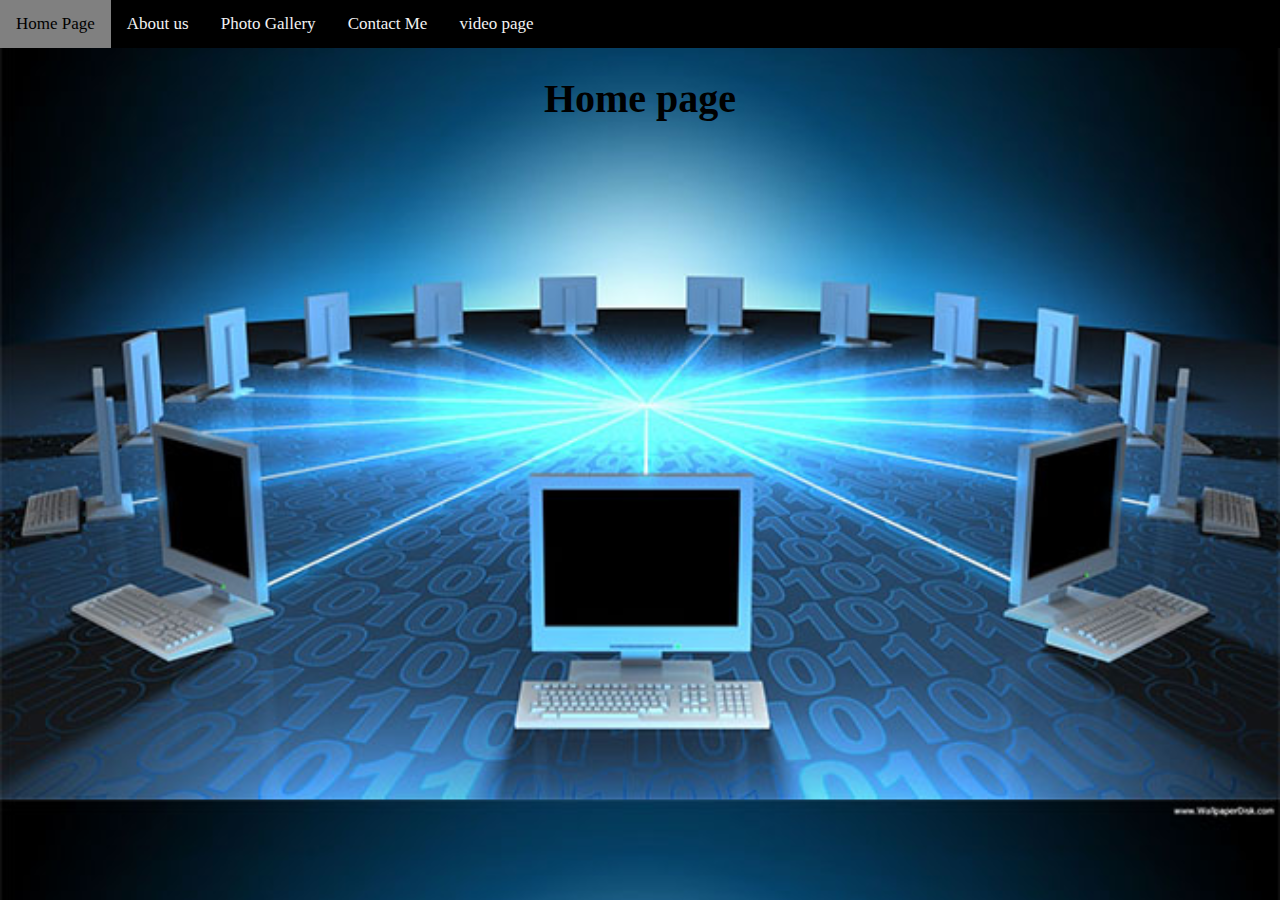
<file: index.html>
<!DOCTYPE html>
<html lang="en">

<head>
    <link rel="stylesheet" type="text/css" href="main.css">
    <meta charset="UTF-8">
    <meta name="viewport" content="width=device-width, initial-scale=1.0">
    <title>Modern Caption</title>
    <style>
        body {
            background: url('img/comp.jpg');
            background-size: cover;
        }
    </style>
</head>

<body>

    <div class="topnav">
        <a class="active" href="index.html">Home Page</a>
        <a href="about.html">About us</a>
        <a href="Gallery.html">Photo Gallery</a>
        <a href="contact.html">Contact Me</a>
        <a href="index.html">video page</a>


    </div>

    <h1>Home page</h1>
</body>
<footer>

</footer>

</html>
</file>
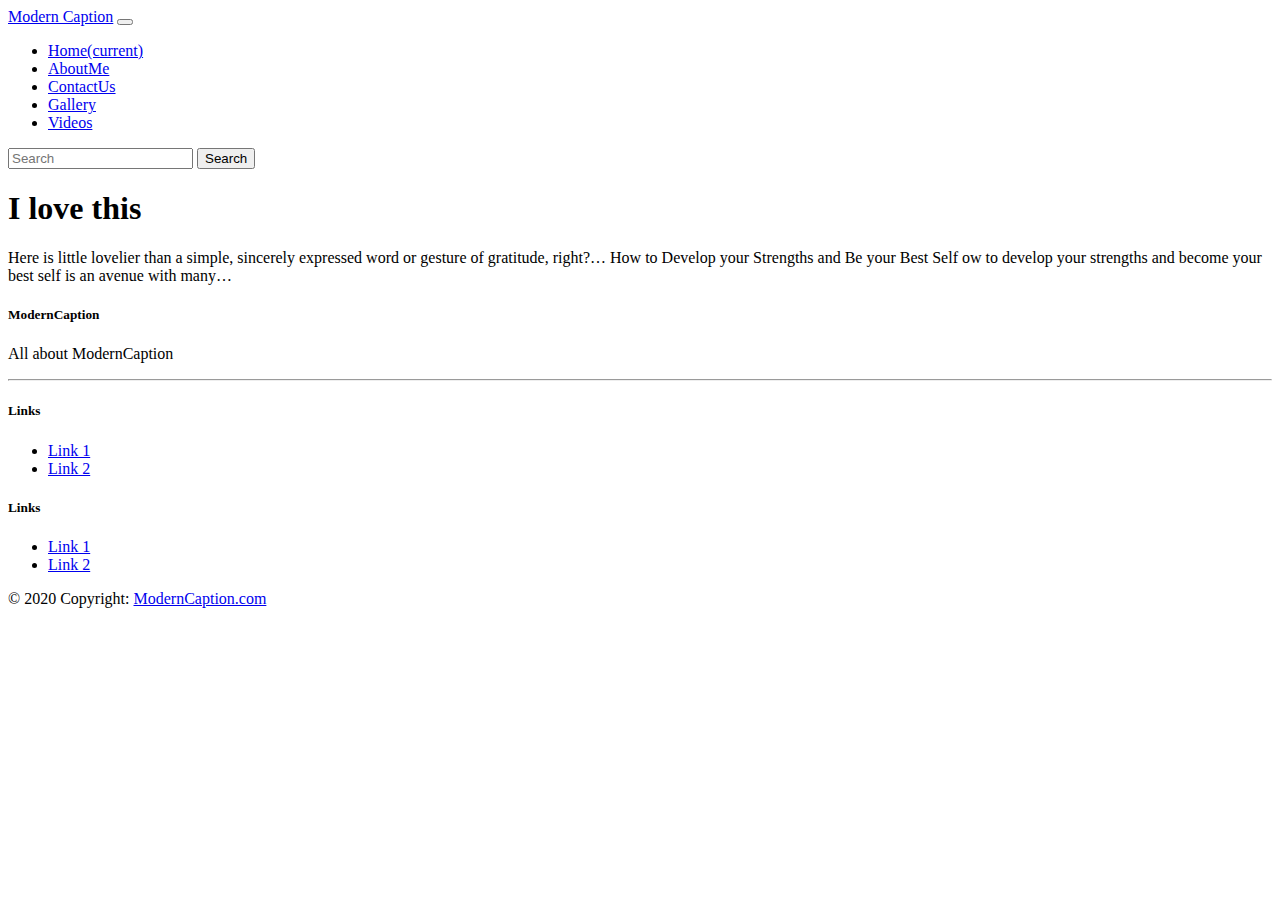
<file: about.html>
<!doctype html>
<html lang="en">

<head>
    <!-- Required meta tags -->
    <meta charset="utf-8">
    <meta name="viewport" content="width=device-width, initial-scale=1, shrink-to-fit=no">

    <!-- Bootstrap CSS -->
    <link rel="stylesheet" href="https://cdn.jsdelivr.net/npm/bootstrap@4.5.3/dist/css/bootstrap.min.css" integrity="sha384-TX8t27EcRE3e/ihU7zmQxVncDAy5uIKz4rEkgIXeMed4M0jlfIDPvg6uqKI2xXr2" crossorigin="anonymous">

    <title>Modern Caption</title>
</head>

<body>
    <header>
        <nav class="navbar navbar-expand-lg navbar-dark bg-dark">
            <a class="navbar-brand" href="#">Modern Caption</a>
            <button class="navbar-toggler" type="button" data-toggle="collapse" data-target="#navbarSupportedContent" aria-controls="navbarSupportedContent" aria-expanded="false" aria-label="Toggle navigation">
    <span class="navbar-toggler-icon"></span>
  </button>

            <div class="collapse navbar-collapse" id="navbarSupportedContent">
                <ul class="navbar-nav mr-auto">
                    <li class="nav-item active">
                        <a class="nav-link" href="home.html">Home<span class="sr-only">(current)</span></a>
                    </li>
                    <li class="nav-item">
                        <a class="nav-link" href="#">AboutMe</a>
                    </li>
                    <li class="nav-item">
                        <a class="nav-link" href="contact.html">ContactUs</a>
                    </li>
                    <li class="nav-item">
                        <a class="nav-link" href="gallery.html">Gallery</a>
                    </li>
                    <li class="nav-item">
                        <a class="nav-link" href="video.html">Videos</a>
                    </li>

                </ul>
                <form class="form-inline my-2 my-lg-0">
                    <input class="form-control mr-sm-2" type="search" placeholder="Search" aria-label="Search">
                    <button class="btn btn-outline-success my-2 my-sm-0" type="submit">Search</button>
                </form>
            </div>
        </nav>
    </header>
    <!-- <div class="embed-responsive embed-responsive-16by9">
        <iframe class="embed-responsive-item" src="vida/bodymass.mp4" allowfullscreen></iframe>
    </div> -->
    <section>
        <main>
            <container>
                <h1>I love this</h1>
                <p>Here is little lovelier than a simple, sincerely expressed word or gesture of gratitude, right?… How to Develop your Strengths and Be your Best Self ow to develop your strengths and become your best self is an avenue with many…</p>
            </container>
        </main>
    </section>
    <!-- Footer -->
    <footer class="page-footer font-small blue pt-4 bg-dark">

        <!-- Footer Links -->
        <div class="container-fluid text-center text-md-left">

            <!-- Grid row -->
            <div class="row">

                <!-- Grid column -->
                <div class="col-md-6 mt-md-0 mt-3">

                    <!-- Content -->
                    <h5 class="text-lowercase">ModernCaption</h5>
                    <p>All about ModernCaption</p>

                </div>
                <!-- Grid column -->

                <hr class="clearfix w-100 d-md-none pb-3">

                <!-- Grid column -->
                <div class="col-md-3 mb-md-0 mb-3">

                    <!-- Links -->
                    <h5 class="text-uppercase">Links</h5>

                    <ul class="list-unstyled">
                        <li>
                            <a href="#!">Link 1</a>
                        </li>
                        <li>
                            <a href="#!">Link 2</a>
                        </li>
                    </ul>

                </div>
                <!-- Grid column -->

                <!-- Grid column -->
                <div class="col-md-3 mb-md-0 mb-3">

                    <!-- Links -->
                    <h5 class="text-uppercase">Links</h5>

                    <ul class="list-unstyled">
                        <li>
                            <a href="#!">Link 1</a>
                        </li>
                        <li>
                            <a href="#!">Link 2</a>
                        </li>
                    </ul>

                </div>
                <!-- Grid column -->

            </div>
            <!-- Grid row -->

        </div>
        <!-- Footer Links -->

        <!-- Copyright -->
        <div class="footer-copyright text-center py-3">© 2020 Copyright:
            <a href="https://mdbootstrap.com/"> ModernCaption.com</a>
        </div>
        <!-- Copyright -->

    </footer>
    <!-- Footer -->
    <!-- Optional JavaScript; choose one of the two! -->

    <!-- Option 1: jQuery and Bootstrap Bundle (includes Popper) -->
    <script src="https://code.jquery.com/jquery-3.5.1.slim.min.js" integrity="sha384-DfXdz2htPH0lsSSs5nCTpuj/zy4C+OGpamoFVy38MVBnE+IbbVYUew+OrCXaRkfj" crossorigin="anonymous"></script>
    <script src="https://cdn.jsdelivr.net/npm/bootstrap@4.5.3/dist/js/bootstrap.bundle.min.js" integrity="sha384-ho+j7jyWK8fNQe+A12Hb8AhRq26LrZ/JpcUGGOn+Y7RsweNrtN/tE3MoK7ZeZDyx" crossorigin="anonymous"></script>

    <!-- Option 2: jQuery, Popper.js, and Bootstrap JS
    <script src="https://code.jquery.com/jquery-3.5.1.slim.min.js" integrity="sha384-DfXdz2htPH0lsSSs5nCTpuj/zy4C+OGpamoFVy38MVBnE+IbbVYUew+OrCXaRkfj" crossorigin="anonymous"></script>
    <script src="https://cdn.jsdelivr.net/npm/popper.js@1.16.1/dist/umd/popper.min.js" integrity="sha384-9/reFTGAW83EW2RDu2S0VKaIzap3H66lZH81PoYlFhbGU+6BZp6G7niu735Sk7lN" crossorigin="anonymous"></script>
    <script src="https://cdn.jsdelivr.net/npm/bootstrap@4.5.3/dist/js/bootstrap.min.js" integrity="sha384-w1Q4orYjBQndcko6MimVbzY0tgp4pWB4lZ7lr30WKz0vr/aWKhXdBNmNb5D92v7s" crossorigin="anonymous"></script>
    -->
</body>

</html>
</file>
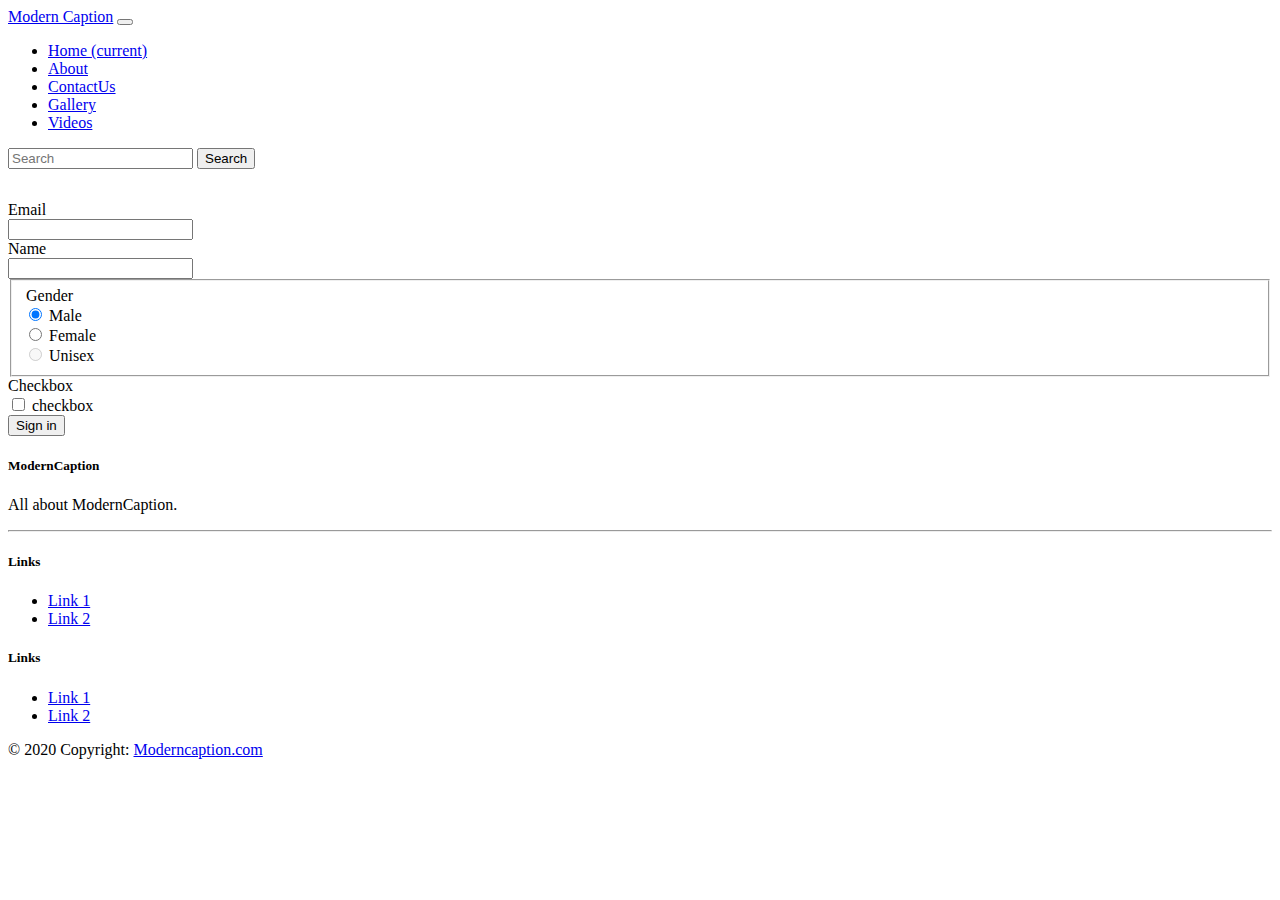
<file: contact.html>
<!doctype html>
<html lang="en">

<head>
    <!-- Required meta tags -->
    <meta charset="utf-8">
    <meta name="viewport" content="width=device-width, initial-scale=1, shrink-to-fit=no">

    <!-- Bootstrap CSS -->
    <link rel="stylesheet" href="https://cdn.jsdelivr.net/npm/bootstrap@4.5.3/dist/css/bootstrap.min.css" integrity="sha384-TX8t27EcRE3e/ihU7zmQxVncDAy5uIKz4rEkgIXeMed4M0jlfIDPvg6uqKI2xXr2" crossorigin="anonymous">

    <title>Modern Caption</title>
</head>

<body>
    <header>
        <nav class="navbar navbar-expand-lg navbar-dark bg-dark">
            <a class="navbar-brand" href="#">Modern Caption</a>
            <button class="navbar-toggler" type="button" data-toggle="collapse" data-target="#navbarSupportedContent" aria-controls="navbarSupportedContent" aria-expanded="false" aria-label="Toggle navigation">
                <span class="navbar-toggler-icon"></span>
            </button>

            <div class="collapse navbar-collapse" id="navbarSupportedContent">
                <ul class="navbar-nav mr-auto">
                    <li class="nav-item active">
                        <a class="nav-link" href="home.html">Home <span class="sr-only">(current)</span></a>
                    </li>
                    <li class="nav-item">
                        <a class="nav-link" href="about.html">About</a>
                    </li>
                    <li class="nav-item">
                        <a class="nav-link" href="#">ContactUs</a>
                    </li>
                    <li class="nav-item">
                        <a class="nav-link" href="gallery.html">Gallery</a>
                    </li>
                    <li class="nav-item">
                        <a class="nav-link" href="video.html">Videos</a>
                    </li>

                </ul>
                <form class="form-inline my-2 my-lg-0">
                    <input class="form-control mr-sm-2" type="search" placeholder="Search" aria-label="Search">
                    <button class="btn btn-outline-success my-2 my-sm-0" type="submit">Search</button>
                </form>
            </div>
        </nav>
    </header>
    <div class="container" style="margin-top: 2rem;">
        <form>
            <div class="form-group row">
                <label for="inputEmail3" class="col-sm-2 col-form-label">Email</label>
                <div class="col-sm-10">
                    <input type="email" class="form-control" id="inputEmail3">
                </div>
            </div>
            <div class="form-group row">
                <label for="inputPassword3" class="col-sm-2 col-form-label">Name</label>
                <div class="col-sm-10">
                    <input type="password" class="form-control" id="inputPassword3">
                </div>
            </div>
            <fieldset class="form-group">
                <div class="row">
                    <legend class="col-form-label col-sm-2 pt-0">Gender</legend>
                    <div class="col-sm-10">
                        <div class="form-check">
                            <input class="form-check-input" type="radio" name="gridRadios" id="gridRadios1" value="option1" checked>
                            <label class="form-check-label" for="gridRadios1">
                                Male
                            </label>
                        </div>
                        <div class="form-check">
                            <input class="form-check-input" type="radio" name="gridRadios" id="gridRadios2" value="option2">
                            <label class="form-check-label" for="gridRadios2">
                                Female
                            </label>
                        </div>
                        <div class="form-check disabled">
                            <input class="form-check-input" type="radio" name="gridRadios" id="gridRadios3" value="option3" disabled>
                            <label class="form-check-label" for="gridRadios3">
                                Unisex
                            </label>
                        </div>
                    </div>
                </div>
            </fieldset>
            <div class=" container form-group row">
                <div class="col-sm-2">Checkbox</div>
                <div class="col-sm-10">
                    <div class="form-check">
                        <input class="form-check-input" type="checkbox" id="gridCheck1">
                        <label class="form-check-label" for="gridCheck1">
                            checkbox
                        </label>
                    </div>
                </div>
            </div>
            <div class="form-group row">
                <div class="col-sm-10">
                    <button type="submit" class="btn btn-primary">Sign in</button>
                </div>
            </div>
        </form>
    </div>
    <!-- Footer -->
    <footer class="page-footer font-small blue pt-4 bg-dark">

        <!-- Footer Links -->
        <div class="container-fluid text-center text-md-left">

            <!-- Grid row -->
            <div class="row">

                <!-- Grid column -->
                <div class="col-md-6 mt-md-0 mt-3">

                    <!-- Content -->
                    <h5 class="text-uppercase">ModernCaption</h5>
                    <p>All about ModernCaption.</p>

                </div>
                <!-- Grid column -->

                <hr class="clearfix w-100 d-md-none pb-3">

                <!-- Grid column -->
                <div class="col-md-3 mb-md-0 mb-3">

                    <!-- Links -->
                    <h5 class="text-uppercase">Links</h5>

                    <ul class="list-unstyled">
                        <li>
                            <a href="#!">Link 1</a>
                        </li>
                        <li>
                            <a href="#!">Link 2</a>
                        </li>
                    </ul>

                </div>
                <!-- Grid column -->

                <!-- Grid column -->
                <div class="col-md-3 mb-md-0 mb-3">

                    <!-- Links -->
                    <h5 class="text-uppercase">Links</h5>

                    <ul class="list-unstyled">
                        <li>
                            <a href="#!">Link 1</a>
                        </li>
                        <li>
                            <a href="#!">Link 2</a>
                        </li>
                    </ul>

                </div>
                <!-- Grid column -->

            </div>
            <!-- Grid row -->

        </div>
        <!-- Footer Links -->

        <!-- Copyright -->
        <div class="footer-copyright text-center py-3">© 2020 Copyright:
            <a href="https://mdbootstrap.com/"> Moderncaption.com</a>
        </div>
        <!-- Copyright -->

    </footer>
    <!-- Footer -->

    <!-- Optional JavaScript; choose one of the two! -->

    <!-- Option 1: jQuery and Bootstrap Bundle (includes Popper) -->
    <script src="https://code.jquery.com/jquery-3.5.1.slim.min.js" integrity="sha384-DfXdz2htPH0lsSSs5nCTpuj/zy4C+OGpamoFVy38MVBnE+IbbVYUew+OrCXaRkfj" crossorigin="anonymous">
    </script>
    <script src="https://cdn.jsdelivr.net/npm/bootstrap@4.5.3/dist/js/bootstrap.bundle.min.js" integrity="sha384-ho+j7jyWK8fNQe+A12Hb8AhRq26LrZ/JpcUGGOn+Y7RsweNrtN/tE3MoK7ZeZDyx" crossorigin="anonymous">
    </script>

    <!-- Option 2: jQuery, Popper.js, and Bootstrap JS
    <script src="https://code.jquery.com/jquery-3.5.1.slim.min.js" integrity="sha384-DfXdz2htPH0lsSSs5nCTpuj/zy4C+OGpamoFVy38MVBnE+IbbVYUew+OrCXaRkfj" crossorigin="anonymous"></script>
    <script src="https://cdn.jsdelivr.net/npm/popper.js@1.16.1/dist/umd/popper.min.js" integrity="sha384-9/reFTGAW83EW2RDu2S0VKaIzap3H66lZH81PoYlFhbGU+6BZp6G7niu735Sk7lN" crossorigin="anonymous"></script>
    <script src="https://cdn.jsdelivr.net/npm/bootstrap@4.5.3/dist/js/bootstrap.min.js" integrity="sha384-w1Q4orYjBQndcko6MimVbzY0tgp4pWB4lZ7lr30WKz0vr/aWKhXdBNmNb5D92v7s" crossorigin="anonymous"></script>
    -->
</body>

</html>
</file>
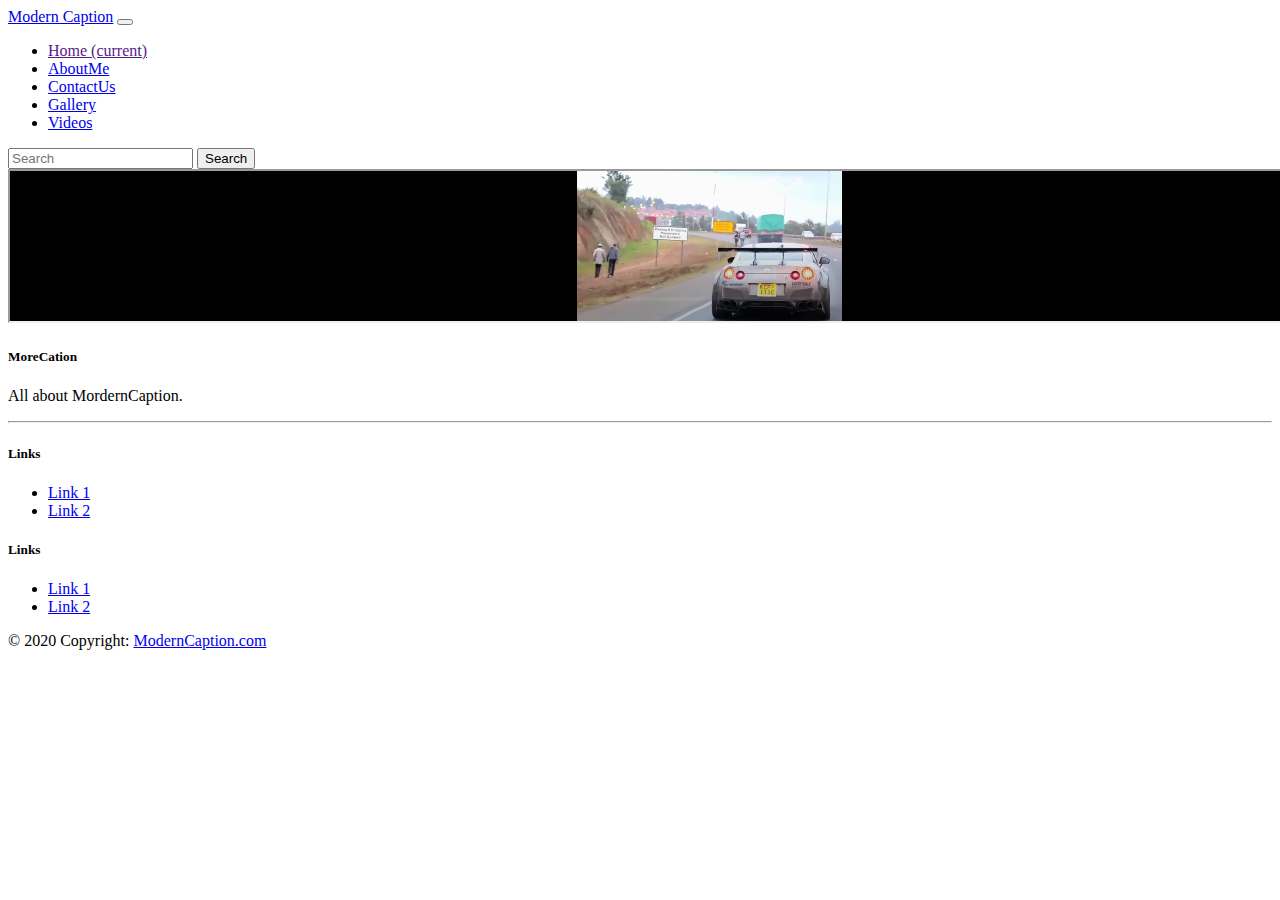
<file: video.html>
<!doctype html>
<html lang="en">

<head>
    <!-- Required meta tags -->
    <meta charset="utf-8">
    <meta name="viewport" content="width=device-width, initial-scale=1, shrink-to-fit=no">

    <!-- Bootstrap CSS -->
    <link rel="stylesheet" href="https://cdn.jsdelivr.net/npm/bootstrap@4.5.3/dist/css/bootstrap.min.css" integrity="sha384-TX8t27EcRE3e/ihU7zmQxVncDAy5uIKz4rEkgIXeMed4M0jlfIDPvg6uqKI2xXr2" crossorigin="anonymous">

    <title>Modern Caption</title>
</head>

<body>
    <header>
        <nav class="navbar navbar-expand-lg navbar-dark bg-dark">
            <a class="navbar-brand" href="#">Modern Caption</a>
            <button class="navbar-toggler" type="button" data-toggle="collapse" data-target="#navbarSupportedContent" aria-controls="navbarSupportedContent" aria-expanded="false" aria-label="Toggle navigation">
    <span class="navbar-toggler-icon"></span>
  </button>

            <div class="collapse navbar-collapse" id="navbarSupportedContent">
                <ul class="navbar-nav mr-auto">
                    <li class="nav-item active">
                        <a class="nav-link" href="">Home <span class="sr-only">(current)</span></a>
                    </li>
                    <li class="nav-item">
                        <a class="nav-link" href="about.html">AboutMe</a>
                    </li>
                    <li class="nav-item">
                        <a class="nav-link" href="contact.html">ContactUs</a>
                    </li>
                    <li class="nav-item">
                        <a class="nav-link" href="gallery.html">Gallery</a>
                    </li>
                    <li class="nav-item">
                        <a class="nav-link" href="video.html">Videos</a>
                    </li>

                </ul>
                <form class="form-inline my-2 my-lg-0">
                    <input class="form-control mr-sm-2" type="search" placeholder="Search" aria-label="Search">
                    <button class="btn btn-outline-success my-2 my-sm-0" type="submit">Search</button>
                </form>
            </div>
        </nav>
    </header>
    <div class="embed-responsive embed-responsive-16by9">
        <iframe class="embed-responsive-item" src="vida/bodymass.mp4" style="max-height: 700px;width: 1400px;" allowfullscreen></iframe>
    </div>
    <!-- Footer -->
    <footer class="page-footer font-small blue pt-4">

        <!-- Footer Links -->
        <div class="container-fluid text-center text-md-left">

            <!-- Grid row -->
            <div class="row">

                <!-- Grid column -->
                <div class="col-md-6 mt-md-0 mt-3">

                    <!-- Content -->
                    <h5 class="text-uppercase">MoreCation</h5>
                    <p>All about MordernCaption.</p>

                </div>
                <!-- Grid column -->

                <hr class="clearfix w-100 d-md-none pb-3">

                <!-- Grid column -->
                <div class="col-md-3 mb-md-0 mb-3">

                    <!-- Links -->
                    <h5 class="text-uppercase">Links</h5>

                    <ul class="list-unstyled">
                        <li>
                            <a href="#!">Link 1</a>
                        </li>
                        <li>
                            <a href="#!">Link 2</a>
                        </li>

                    </ul>

                </div>
                <!-- Grid column -->

                <!-- Grid column -->
                <div class="col-md-3 mb-md-0 mb-3">

                    <!-- Links -->
                    <h5 class="text-uppercase">Links</h5>

                    <ul class="list-unstyled">
                        <li>
                            <a href="#!">Link 1</a>
                        </li>
                        <li>
                            <a href="#!">Link 2</a>
                        </li>
                    </ul>

                </div>
                <!-- Grid column -->

            </div>
            <!-- Grid row -->

        </div>
        <!-- Footer Links -->

        <!-- Copyright -->
        <div class="footer-copyright text-center py-3">© 2020 Copyright:
            <a href="https://mdbootstrap.com/"> ModernCaption.com</a>
        </div>
        <!-- Copyright -->

    </footer>
    <!-- Footer -->

    <!-- Optional JavaScript; choose one of the two! -->

    <!-- Option 1: jQuery and Bootstrap Bundle (includes Popper) -->
    <script src="https://code.jquery.com/jquery-3.5.1.slim.min.js" integrity="sha384-DfXdz2htPH0lsSSs5nCTpuj/zy4C+OGpamoFVy38MVBnE+IbbVYUew+OrCXaRkfj" crossorigin="anonymous"></script>
    <script src="https://cdn.jsdelivr.net/npm/bootstrap@4.5.3/dist/js/bootstrap.bundle.min.js" integrity="sha384-ho+j7jyWK8fNQe+A12Hb8AhRq26LrZ/JpcUGGOn+Y7RsweNrtN/tE3MoK7ZeZDyx" crossorigin="anonymous"></script>

    <!-- Option 2: jQuery, Popper.js, and Bootstrap JS
    <script src="https://code.jquery.com/jquery-3.5.1.slim.min.js" integrity="sha384-DfXdz2htPH0lsSSs5nCTpuj/zy4C+OGpamoFVy38MVBnE+IbbVYUew+OrCXaRkfj" crossorigin="anonymous"></script>
    <script src="https://cdn.jsdelivr.net/npm/popper.js@1.16.1/dist/umd/popper.min.js" integrity="sha384-9/reFTGAW83EW2RDu2S0VKaIzap3H66lZH81PoYlFhbGU+6BZp6G7niu735Sk7lN" crossorigin="anonymous"></script>
    <script src="https://cdn.jsdelivr.net/npm/bootstrap@4.5.3/dist/js/bootstrap.min.js" integrity="sha384-w1Q4orYjBQndcko6MimVbzY0tgp4pWB4lZ7lr30WKz0vr/aWKhXdBNmNb5D92v7s" crossorigin="anonymous"></script>
    -->
</body>

</html>
</file>
<file: main.css>
header {
    float: left;
}

a {
    text-decoration: none;
}

footer h5 p {
    color: #adadad;
}

body {
    background-color: #d9dede;
    margin: 0;
    padding-left: 0;
}

.topnav {
    overflow: hidden;
    background-color: black;
}

.topnav a {
    float: left;
    color: #f2f2f2;
    text-align: center;
    padding: 14px 16px;
    font-size: 17px;
    text-decoration: none;
}

.topnav a:hover {
    background-color: #adadad;
    color: black;
}

.topnav a.active {
    background-color: grey;
    color: black;
}

h1 {
    font-size: 40px;
    text-align: center;
}

.responsive {
    padding: 0 6px;
    float: left;
    width: 24.99999%;
}

@media only screen and (max-width: 700px) {
    .responsive {
        width: 49.99999%;
        margin: 6px 0;
    }
}

@media only screen and (max-width: 500px) {
    .responsive {
        width: 100%;
    }
}

iframe {
    width: 400px;
}
</file>
